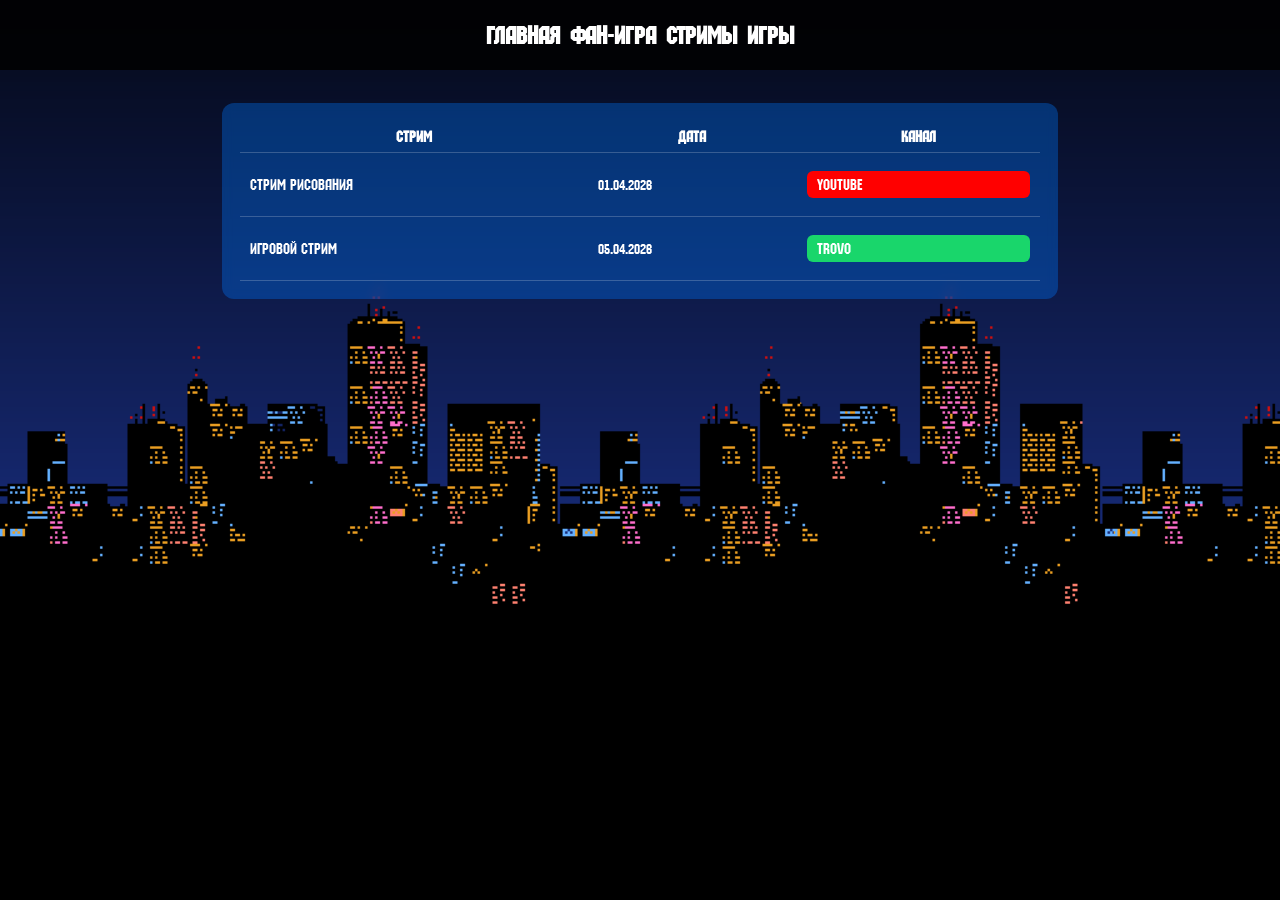
<file: site2/streams.html>
<!DOCTYPE html>
<html>
<head>
<meta charset="UTF-8">
<meta name="viewport" content="width=device-width, initial-scale=1.0">
<link rel="stylesheet" href="style.css">
<title>Стримы</title>
</head>
<body>

<div class="bg"></div>

<div id="nav"></div>
<script>
fetch("nav.html")
.then(r=>r.text())
.then(html=>document.getElementById("nav").innerHTML=html);
</script>

<div class="container">
  <div class="card">

    <table class="table">
      <tr><th>Стрим</th><th>Дата</th><th>Канал</th></tr>

      <tr>
        <td><a href="#">Стрим рисования</a></td>
        <td>01.04.2026</td>
        <td><span class="badge channel-youtube">YouTube</span></td>
      </tr>

      <tr>
        <td><a href="#">Игровой стрим</a></td>
        <td>05.04.2026</td>
        <td><span class="badge channel-trovo">Trovo</span></td>
      </tr>

    </table>

  </div>
</div>

<script src="script.js"></script>
</body>
</html>
</file>
<file: site2/style.css>
@font-face{
  font-family:"BitCell";
  src:url("system/2F_MachinaOrto-Medium.ttf") format("truetype");
}

/* BASE */
body{
  margin:0;
  padding-top:70px; /* совпадает с высотой меню */
  font-family:"BitCell", Arial, sans-serif;
  font-size:24px;
  color:#fff;
  background:#000;
  overflow-x:hidden;
}

/* BACKGROUND */
.bg{
  position:fixed;
  inset:0;
  background:url("https://rh74896.github.io/obsidianhr2/site2/system/city_vertical.gif") repeat-x;
  background-size:cover;
  animation: scrollBg 240s linear infinite;
  pointer-events:none;
  z-index:0;
}

@keyframes scrollBg{
  from{background-position:0 0;}
  to{background-position:-1280px 0;}
}

/* LAYERS */
.nav,
.container,
.card{
  position:relative;
  z-index:1;
}

/* NAV */
.nav{
  position:fixed;
  top:0;
  left:0;
  width:100%;
  height:70px; /* фиксированная высота */
  z-index:1000;
  background:rgba(0,0,0,0.85);
  display:flex;
  flex-direction:column;
  justify-content:center;
  align-items:center;
}

/* DESKTOP MENU */
.menu-links{
  display:flex;
  gap:10px;
  justify-content:center;
  align-items:center;
}

.menu-links a{
  color:#fff;
  text-decoration:none;
  font-weight:bold;
  display:inline-block;
}

/* MOBILE BUTTON */
.menu-toggle{
  display:none;
  cursor:pointer;
  color:#fff;
  font-weight:bold;
  padding:5px;
}

/* CONTAINER */
.container{
  max-width:1100px;
  margin:0 auto;
  padding:15px;
}

/* CARD */
.card{
  background:rgba(0,120,255,0.35);
  backdrop-filter:blur(6px);
  padding:18px;
  border-radius:12px;
  margin:18px auto;
  max-width:800px;
}

.card img{
  max-width:100%;
  height:auto;
  border-radius:8px;
}

/* LINKS */
.links a{
  display:flex;
  align-items:center;
  margin:10px 0;
  color:#fff;
  text-decoration:none;
  word-break:break-word;
}

.links img{
  width:28px;
  margin-right:10px;
}

/* GALLERY */
.gallery{
  display:flex;
  overflow-x:auto;
  gap:10px;
  padding-bottom:5px;
}

.gallery img{
  height:160px;
  border-radius:8px;
  cursor:pointer;
  flex-shrink:0;
}

/* FULLSCREEN */
.fullscreen{
  position:fixed;
  inset:0;
  background:rgba(0,0,0,0.85);
  display:none;
  align-items:center;
  justify-content:center;
  z-index:10;
}

.fullscreen img{
  max-width:95%;
  max-height:95%;
}

/* TABLE */
.table{
  width:100%;
  border-collapse:collapse;
  font-size:15px;
}

.table td,
.table th{
  padding:10px;
  border-bottom:1px solid rgba(255,255,255,0.2);
}

/* BADGE */
.badge{
  display:block;
  margin:8px auto;
  max-width:600px;
  padding:8px 10px;
  text-align:left;
  border-radius:6px;
}

/* COLORS */
.green{background:#2ecc71;}
.red{background:#e74c3c;}
.yellow{background:#f1c40f;color:#000;}

.channel-youtube{background:#ff0000;}
.channel-vk{background:#2787f5;}
.channel-trovo{background:#19d66b;}

/* GLOBAL LINKS */
a{
  text-decoration:none;
  color:inherit;
}

/* ===== MOBILE ===== */
@media (max-width:700px){

  .menu-toggle{
    display:block;
  }

  .menu-links{
    display:none;
    flex-direction:column;
    margin-top:10px;
  }

  .menu-links.open{
    display:flex;
  }

  .container{
    padding:10px;
  }

  .card{
    padding:14px;
    border-radius:10px;
  }

  .gallery img{
    height:120px;
  }

  .table{
    font-size:13px;
  }

  .links img{
    width:24px;
  }
}
</file>
